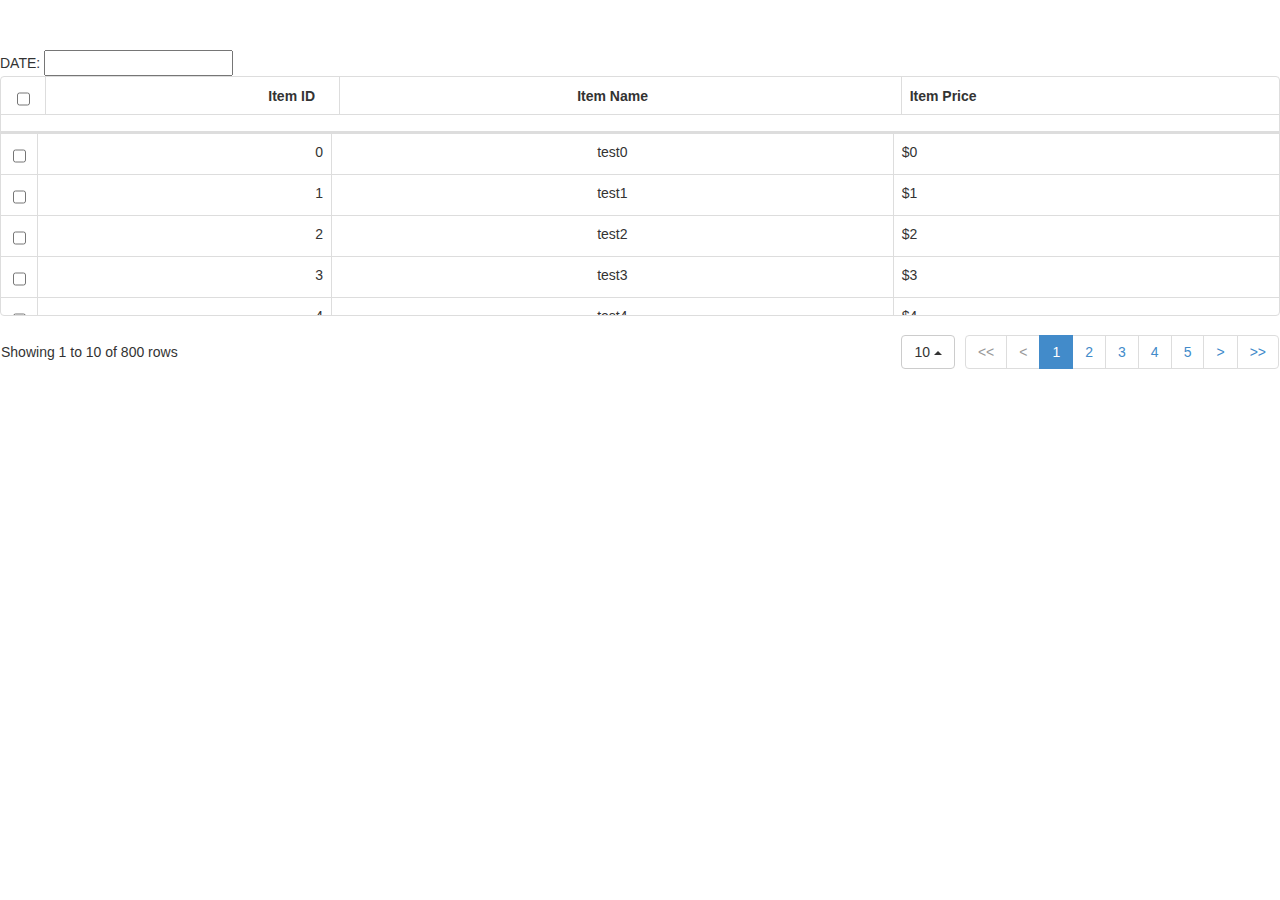
<file: jquery_QuanWeiZhiNan/test/datepicker.html>
<!DOCTYPE html>
<html>
<head>
    <meta http-equiv="Content-type" content="text/html;charset=utf-8">
    <link type="text/css" rel="stylesheet" href="../../jquery/style.css"/>
    <link type="text/css" rel="stylesheet" href="../../jquery/jquery-ui.css"/>
    <link type="text/css" rel="stylesheet" href="../../jquery/bootstrap-table.css"/>
    <link type="text/css" rel="stylesheet" href="../../jquery/bootstrap.css"/>
    <link type="text/css" rel="stylesheet" href="../../jquery/docs.css"/>
    <style type="text/css">
        <!--

        -->
    </style>
    <script languange="javascript" type="text/javascript" src="../../jquery/jquery-1.11.1.js"></script>
    <script languange="javascript" type="text/javascript" src="../../jquery/bootstrap-table.js"></script>
    <script languange="javascript" type="text/javascript" src="../../jquery/docs.js"></script>
    <script languange="javascript" type="text/javascript" src="../../jquery/examples.js"></script>
    <script languange="javascript" type="text/javascript" src="../../jquery/jquery-ui.js"></script>
    <script language="JavaScript" type="text/javascript">
        $(function(){
           $("#divpic").datepicker();
        });
        $().ready(function(){
            alert("IAM JQUERY");
        })
        /*window.onload = function(){
            alert("IAM JS");
        }*/
    </script>
    <title></title>
</head>
<body>
   DATE: <input type="text" id="divpic" />

   <table id="table-pagination" data-toggle="table" data-url="../../jquery/data2.json" data-height="240" data-pagination="true" data-search="true">
       <thead>
       <tr>
           <th data-field="state" data-align="left" data-checkbox="true"></th>
           <th data-field="id" data-align="right">Item ID</th>
           <th data-field="name" data-align="center">Item Name</th>
           <th data-field="price" data-align="">Item Price</th>
       </tr>
       </thead>
   </table>
</body>
</html>
</file>
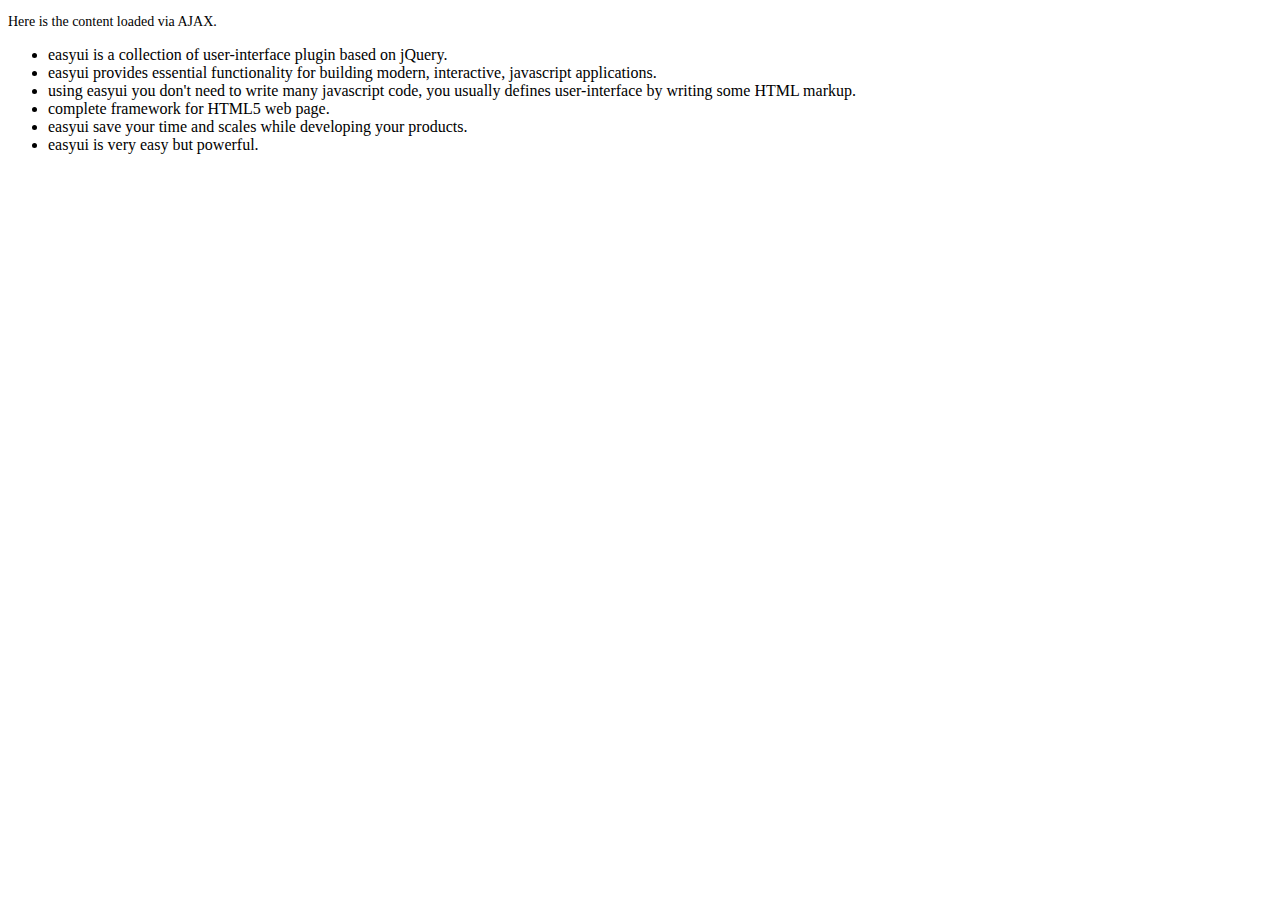
<file: easyui/demo/accordion/_content.html>
<!DOCTYPE html>
<html>
<head>
	<meta charset="UTF-8">
	<title>AJAX Content</title>
</head>
<body>
	<p style="font-size:14px">Here is the content loaded via AJAX.</p>
	<ul>
		<li>easyui is a collection of user-interface plugin based on jQuery.</li>
		<li>easyui provides essential functionality for building modern, interactive, javascript applications.</li>
		<li>using easyui you don't need to write many javascript code, you usually defines user-interface by writing some HTML markup.</li>
		<li>complete framework for HTML5 web page.</li>
		<li>easyui save your time and scales while developing your products.</li>
		<li>easyui is very easy but powerful.</li>
	</ul>
</body>
</html>
</file>
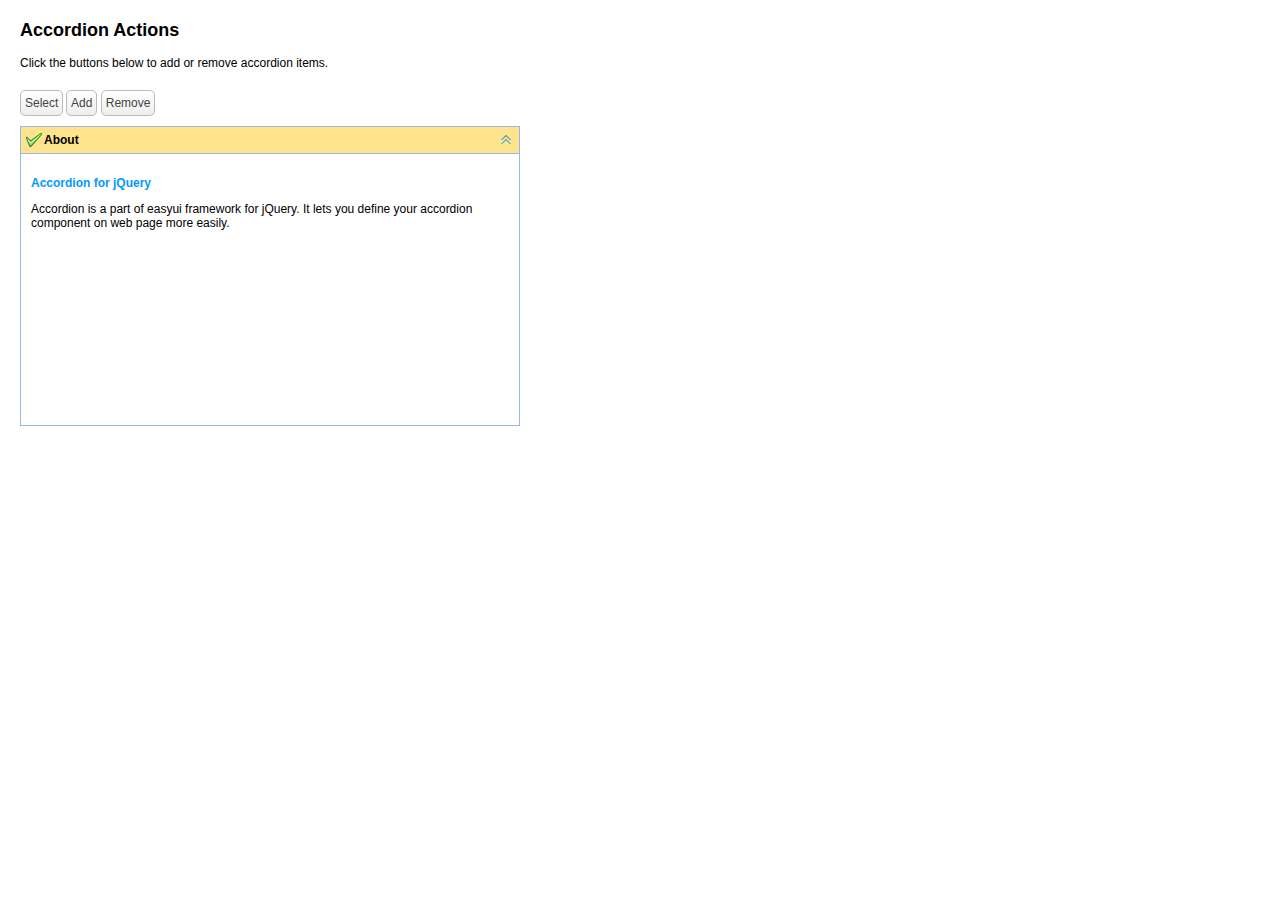
<file: easyui/demo/accordion/actions.html>
<!DOCTYPE html>
<html>
<head>
	<meta charset="UTF-8">
	<title>Accordion Actions - jQuery EasyUI Demo</title>
	<link rel="stylesheet" type="text/css" href="../../themes/default/easyui.css">
	<link rel="stylesheet" type="text/css" href="../../themes/icon.css">
	<link rel="stylesheet" type="text/css" href="../demo.css">
	<script type="text/javascript" src="../../jquery.min.js"></script>
	<script type="text/javascript" src="../../jquery.easyui.min.js"></script>
</head>
<body>
	<h2>Accordion Actions</h2>
	<p>Click the buttons below to add or remove accordion items.</p>
	<div style="margin:20px 0 10px 0;">
		<a href="javascript:void(0)" class="easyui-linkbutton" onclick="selectPanel()">Select</a>
		<a href="javascript:void(0)" class="easyui-linkbutton" onclick="addPanel()">Add</a>
		<a href="javascript:void(0)" class="easyui-linkbutton" onclick="removePanel()">Remove</a>
	</div>
	<div id="aa" class="easyui-accordion" style="width:500px;height:300px;">
		<div title="About" data-options="iconCls:'icon-ok'" style="overflow:auto;padding:10px;">
			<h3 style="color:#0099FF;">Accordion for jQuery</h3>
			<p>Accordion is a part of easyui framework for jQuery. It lets you define your accordion component on web page more easily.</p>
		</div>
	</div>
	<script type="text/javascript">
		function selectPanel(){
			$.messager.prompt('Prompt','Please enter the panel title:',function(s){
				if (s){
					$('#aa').accordion('select',s);
				}
			});
		}
		var idx = 1;
		function addPanel(){
			$('#aa').accordion('add',{
				title:'Title'+idx,
				content:'<div style="padding:10px">Content'+idx+'</div>'
			});
			idx++;
		}
		function removePanel(){
			var pp = $('#aa').accordion('getSelected');
			if (pp){
				var index = $('#aa').accordion('getPanelIndex',pp);
				$('#aa').accordion('remove',index);
			}
		}
	</script>
</body>
</html>
</file>
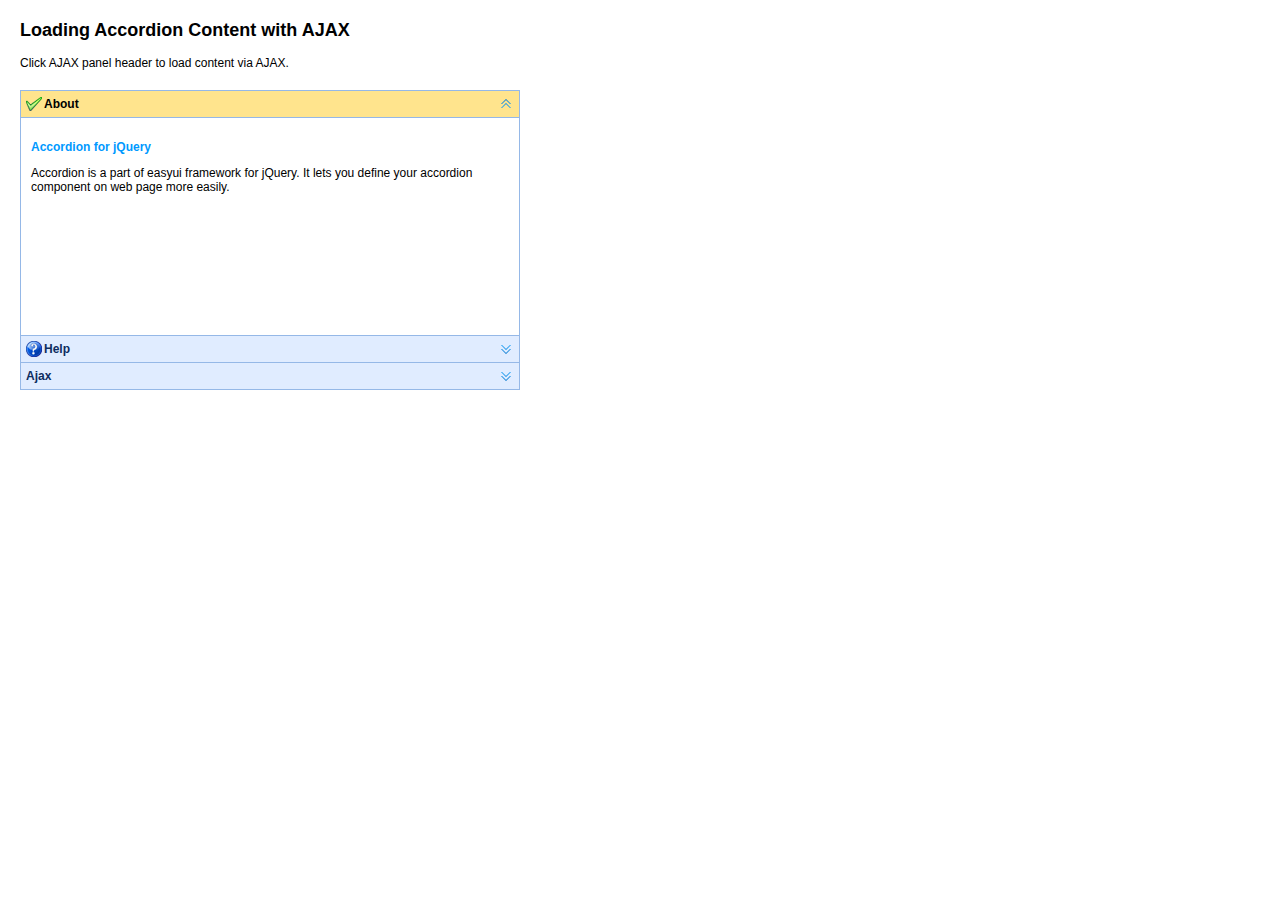
<file: easyui/demo/accordion/ajax.html>
<!DOCTYPE html>
<html>
<head>
	<meta charset="UTF-8">
	<title>Loading Accordion Content with AJAX - jQuery EasyUI Demo</title>
	<link rel="stylesheet" type="text/css" href="../../themes/default/easyui.css">
	<link rel="stylesheet" type="text/css" href="../../themes/icon.css">
	<link rel="stylesheet" type="text/css" href="../demo.css">
	<script type="text/javascript" src="../../jquery.min.js"></script>
	<script type="text/javascript" src="../../jquery.easyui.min.js"></script>
</head>
<body>
	<h2>Loading Accordion Content with AJAX</h2>
	<p>Click AJAX panel header to load content via AJAX.</p>
	<div style="margin:20px 0 10px 0;"></div>
	<div class="easyui-accordion" style="width:500px;height:300px;">
		<div title="About" data-options="iconCls:'icon-ok'" style="overflow:auto;padding:10px;">
			<h3 style="color:#0099FF;">Accordion for jQuery</h3>
			<p>Accordion is a part of easyui framework for jQuery. It lets you define your accordion component on web page more easily.</p>
		</div>
		<div title="Help" data-options="iconCls:'icon-help'" style="padding:10px;">
			<p>The accordion allows you to provide multiple panels and display one or more at a time. Each panel has built-in support for expanding and collapsing. Clicking on a panel header to expand or collapse that panel body. The panel content can be loaded via ajax by specifying a 'href' property. Users can define a panel to be selected. If it is not specified, then the first panel is taken by default.</p> 		
		</div>
		<div title="Ajax" data-options="href:'_content.html'" style="padding:10px">
		</div>
	</div>
</body>
</html>
</file>
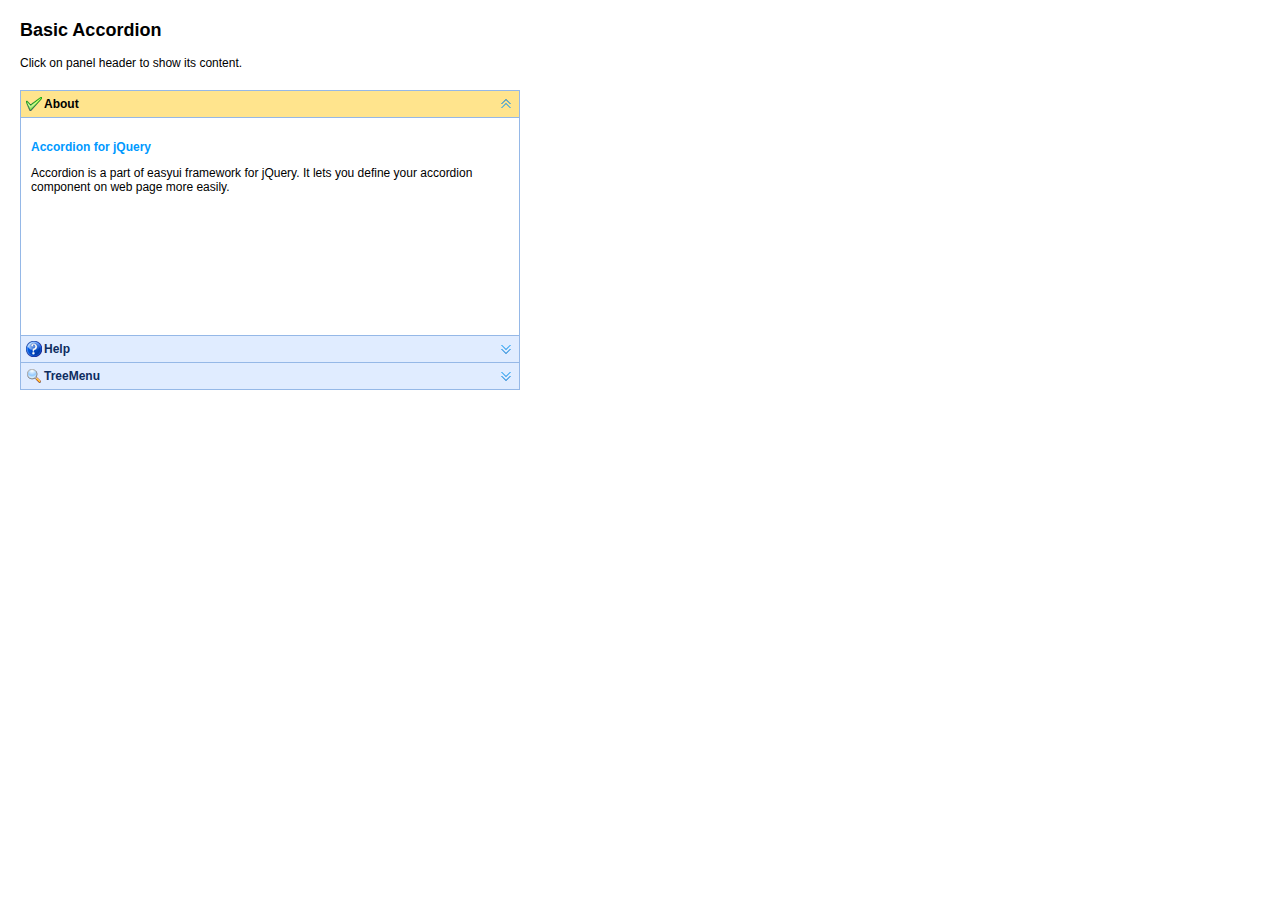
<file: easyui/demo/accordion/basic.html>
<!DOCTYPE html>
<html>
<head>
	<meta charset="UTF-8">
	<title>Basic Accordion - jQuery EasyUI Demo</title>
	<link rel="stylesheet" type="text/css" href="../../themes/default/easyui.css">
	<link rel="stylesheet" type="text/css" href="../../themes/icon.css">
	<link rel="stylesheet" type="text/css" href="../demo.css">
	<script type="text/javascript" src="../../jquery.min.js"></script>
	<script type="text/javascript" src="../../jquery.easyui.min.js"></script>
</head>
<body>
	<h2>Basic Accordion</h2>
	<p>Click on panel header to show its content.</p>
	<div style="margin:20px 0 10px 0;"></div>
	<div class="easyui-accordion" style="width:500px;height:300px;">
		<div title="About" data-options="iconCls:'icon-ok'" style="overflow:auto;padding:10px;">
			<h3 style="color:#0099FF;">Accordion for jQuery</h3>
			<p>Accordion is a part of easyui framework for jQuery. It lets you define your accordion component on web page more easily.</p>
		</div>
		<div title="Help" data-options="iconCls:'icon-help'" style="padding:10px;">
			<p>The accordion allows you to provide multiple panels and display one or more at a time. Each panel has built-in support for expanding and collapsing. Clicking on a panel header to expand or collapse that panel body. The panel content can be loaded via ajax by specifying a 'href' property. Users can define a panel to be selected. If it is not specified, then the first panel is taken by default.</p> 		
		</div>
		<div title="TreeMenu" data-options="iconCls:'icon-search'" style="padding:10px;">
			<ul class="easyui-tree">
				<li>
					<span>Foods</span>
					<ul>
						<li>
							<span>Fruits</span>
							<ul>
								<li>apple</li>
								<li>orange</li>
							</ul>
						</li>
						<li>
							<span>Vegetables</span>
							<ul>
								<li>tomato</li>
								<li>carrot</li>
								<li>cabbage</li>
								<li>potato</li>
								<li>lettuce</li>
							</ul>
						</li>
					</ul>
				</li>
			</ul>
		</div>
	</div>
</body>
</html>
</file>
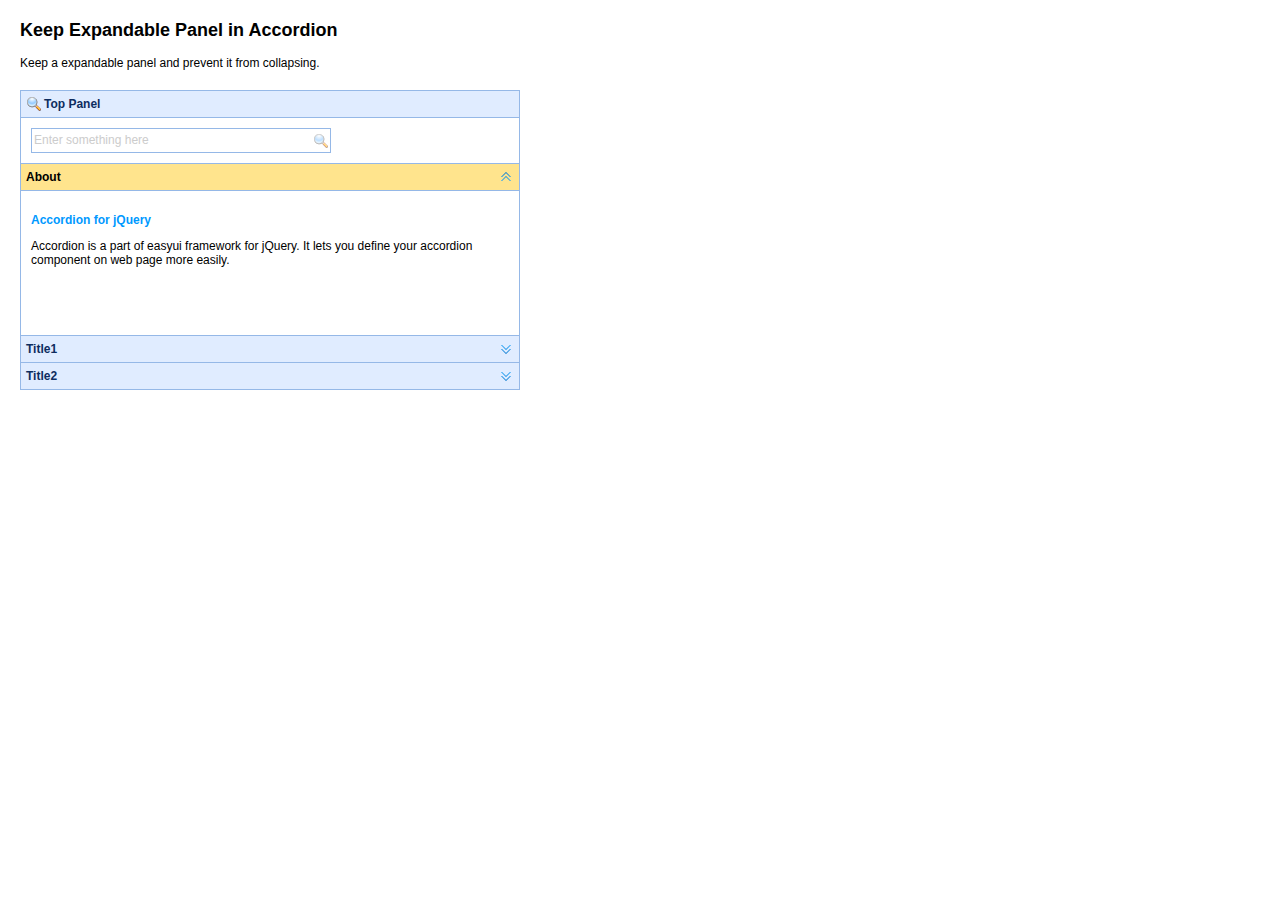
<file: easyui/demo/accordion/expandable.html>
<!DOCTYPE html>
<html>
<head>
	<meta charset="UTF-8">
	<title>Keep Expandable Panel in Accordion - jQuery EasyUI Demo</title>
	<link rel="stylesheet" type="text/css" href="../../themes/default/easyui.css">
	<link rel="stylesheet" type="text/css" href="../../themes/icon.css">
	<link rel="stylesheet" type="text/css" href="../demo.css">
	<script type="text/javascript" src="../../jquery.min.js"></script>
	<script type="text/javascript" src="../../jquery.easyui.min.js"></script>
</head>
<body>
	<h2>Keep Expandable Panel in Accordion</h2>
	<p>Keep a expandable panel and prevent it from collapsing.</p>
	<div style="margin:20px 0 10px 0;"></div>
	<div class="easyui-accordion" style="width:500px;height:300px;">
		<div title="Top Panel" data-options="iconCls:'icon-search',collapsed:false,collapsible:false" style="padding:10px;">
			<input class="easyui-searchbox" prompt="Enter something here" style="width:300px;height:25px;">
		</div>
		<div title="About" data-options="selected:true" style="padding:10px;">
			<h3 style="color:#0099FF;">Accordion for jQuery</h3>
			<p>Accordion is a part of easyui framework for jQuery. It lets you define your accordion component on web page more easily.</p>
		</div>
		<div title="Title1" style="padding:10px">
			<p>Content1</p>
		</div>
		<div title="Title2" style="padding:10px">
			<p>Content2</p>
		</div>
	</div>

</body>
</html>
</file>
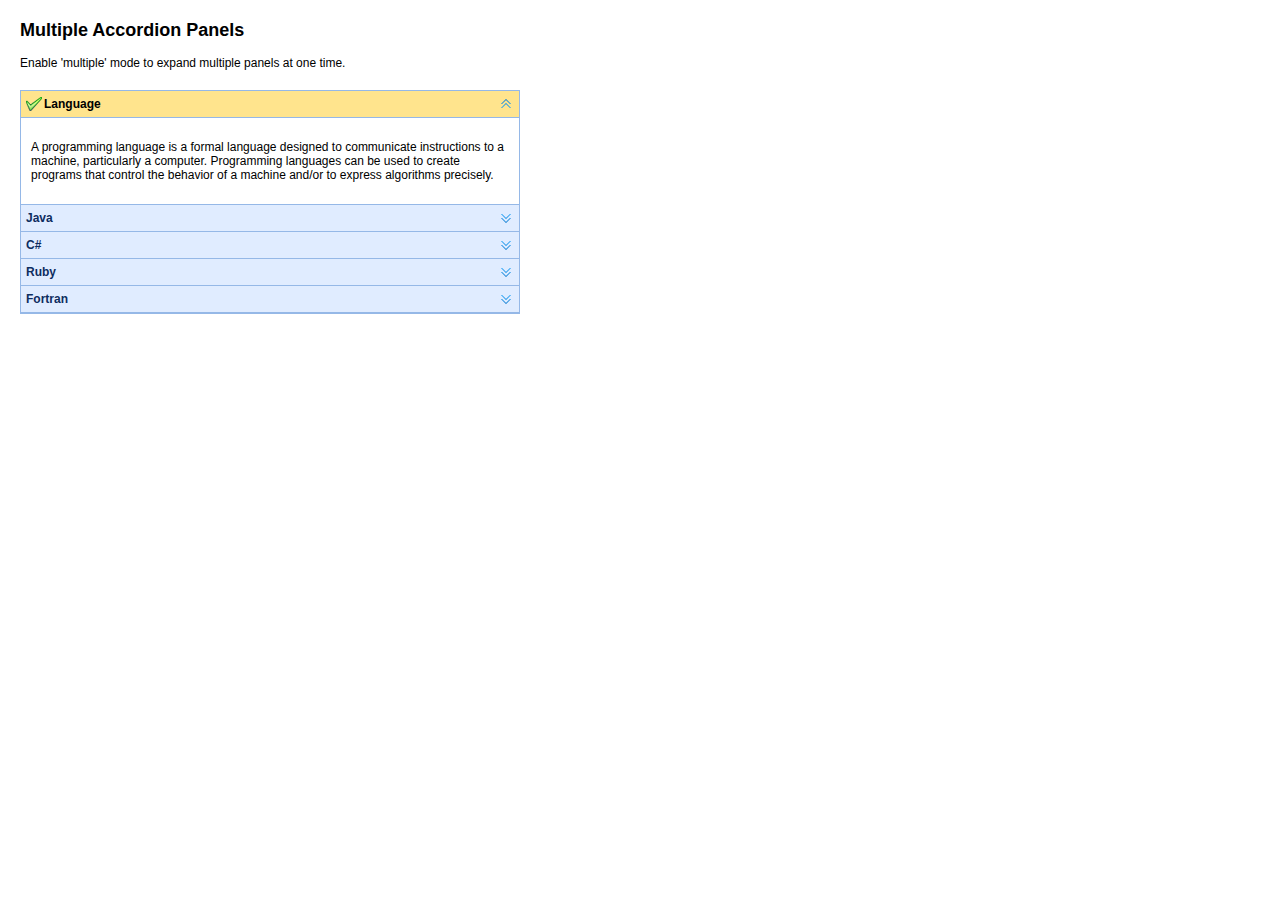
<file: easyui/demo/accordion/multiple.html>
<!DOCTYPE html>
<html>
<head>
	<meta charset="UTF-8">
	<title>Multiple Accordion Panels - jQuery EasyUI Demo</title>
	<link rel="stylesheet" type="text/css" href="../../themes/default/easyui.css">
	<link rel="stylesheet" type="text/css" href="../../themes/icon.css">
	<link rel="stylesheet" type="text/css" href="../demo.css">
	<script type="text/javascript" src="../../jquery.min.js"></script>
	<script type="text/javascript" src="../../jquery.easyui.min.js"></script>
</head>
<body>
	<h2>Multiple Accordion Panels</h2>
	<p>Enable 'multiple' mode to expand multiple panels at one time.</p>
	<div style="margin:20px 0 10px 0;"></div>
	<div class="easyui-accordion" data-options="multiple:true" style="width:500px;height1:300px;">
		<div title="Language" data-options="iconCls:'icon-ok'" style="overflow:auto;padding:10px;">
			<p>A programming language is a formal language designed to communicate instructions to a machine, particularly a computer. Programming languages can be used to create programs that control the behavior of a machine and/or to express algorithms precisely.</p>
		</div>
		<div title="Java" style="padding:10px;">
			<p>Java (Indonesian: Jawa) is an island of Indonesia. With a population of 135 million (excluding the 3.6 million on the island of Madura which is administered as part of the provinces of Java), Java is the world's most populous island, and one of the most densely populated places in the world.</p>
		</div>
		<div title="C#" style="padding:10px;">
			<p>C# is a multi-paradigm programming language encompassing strong typing, imperative, declarative, functional, generic, object-oriented (class-based), and component-oriented programming disciplines.</p>
		</div>
		<div title="Ruby" style="padding:10px;">
			<p>A dynamic, reflective, general-purpose object-oriented programming language.</p>
		</div>
		<div title="Fortran" style="padding:10px;">
			<p>Fortran (previously FORTRAN) is a general-purpose, imperative programming language that is especially suited to numeric computation and scientific computing.</p>
		</div>
	</div>
</body>
</html>
</file>
<file: jquery/style.css>
body{ font-size: 14px }
</file>
<file: easyui/themes/default/easyui.css>
.panel {
  overflow: hidden;
  text-align: left;
  margin: 0;
  border: 0;
  -moz-border-radius: 0 0 0 0;
  -webkit-border-radius: 0 0 0 0;
  border-radius: 0 0 0 0;
}
.panel-header,
.panel-body {
  border-width: 1px;
  border-style: solid;
}
.panel-header {
  padding: 5px;
  position: relative;
}
.panel-title {
  background: url('images/blank.gif') no-repeat;
}
.panel-header-noborder {
  border-width: 0 0 1px 0;
}
.panel-body {
  overflow: auto;
  border-top-width: 0;
  padding: 0;
}
.panel-body-noheader {
  border-top-width: 1px;
}
.panel-body-noborder {
  border-width: 0px;
}
.panel-with-icon {
  padding-left: 18px;
}
.panel-icon,
.panel-tool {
  position: absolute;
  top: 50%;
  margin-top: -8px;
  height: 16px;
  overflow: hidden;
}
.panel-icon {
  left: 5px;
  width: 16px;
}
.panel-tool {
  right: 5px;
  width: auto;
}
.panel-tool a {
  display: inline-block;
  width: 16px;
  height: 16px;
  opacity: 0.6;
  filter: alpha(opacity=60);
  margin: 0 0 0 2px;
  vertical-align: top;
}
.panel-tool a:hover {
  opacity: 1;
  filter: alpha(opacity=100);
  background-color: #eaf2ff;
  -moz-border-radius: 3px 3px 3px 3px;
  -webkit-border-radius: 3px 3px 3px 3px;
  border-radius: 3px 3px 3px 3px;
}
.panel-loading {
  padding: 11px 0px 10px 30px;
}
.panel-noscroll {
  overflow: hidden;
}
.panel-fit,
.panel-fit body {
  height: 100%;
  margin: 0;
  padding: 0;
  border: 0;
  overflow: hidden;
}
.panel-loading {
  background: url('images/loading.gif') no-repeat 10px 10px;
}
.panel-tool-close {
  background: url('images/panel_tools.png') no-repeat -16px 0px;
}
.panel-tool-min {
  background: url('images/panel_tools.png') no-repeat 0px 0px;
}
.panel-tool-max {
  background: url('images/panel_tools.png') no-repeat 0px -16px;
}
.panel-tool-restore {
  background: url('images/panel_tools.png') no-repeat -16px -16px;
}
.panel-tool-collapse {
  background: url('images/panel_tools.png') no-repeat -32px 0;
}
.panel-tool-expand {
  background: url('images/panel_tools.png') no-repeat -32px -16px;
}
.panel-header,
.panel-body {
  border-color: #95B8E7;
}
.panel-header {
  background-color: #E0ECFF;
  background: -webkit-linear-gradient(top,#EFF5FF 0,#E0ECFF 100%);
  background: -moz-linear-gradient(top,#EFF5FF 0,#E0ECFF 100%);
  background: -o-linear-gradient(top,#EFF5FF 0,#E0ECFF 100%);
  background: linear-gradient(to bottom,#EFF5FF 0,#E0ECFF 100%);
  background-repeat: repeat-x;
  filter: progid:DXImageTransform.Microsoft.gradient(startColorstr=#EFF5FF,endColorstr=#E0ECFF,GradientType=0);
}
.panel-body {
  background-color: #ffffff;
  color: #000000;
  font-size: 12px;
}
.panel-title {
  font-size: 12px;
  font-weight: bold;
  color: #0E2D5F;
  height: 16px;
  line-height: 16px;
}
.accordion {
  overflow: hidden;
  border-width: 1px;
  border-style: solid;
}
.accordion .accordion-header {
  border-width: 0 0 1px;
  cursor: pointer;
}
.accordion .accordion-body {
  border-width: 0 0 1px;
}
.accordion-noborder {
  border-width: 0;
}
.accordion-noborder .accordion-header {
  border-width: 0 0 1px;
}
.accordion-noborder .accordion-body {
  border-width: 0 0 1px;
}
.accordion-collapse {
  background: url('images/accordion_arrows.png') no-repeat 0 0;
}
.accordion-expand {
  background: url('images/accordion_arrows.png') no-repeat -16px 0;
}
.accordion {
  background: #ffffff;
  border-color: #95B8E7;
}
.accordion .accordion-header {
  background: #E0ECFF;
  filter: none;
}
.accordion .accordion-header-selected {
  background: #ffe48d;
}
.accordion .accordion-header-selected .panel-title {
  color: #000000;
}
.window {
  overflow: hidden;
  padding: 5px;
  border-width: 1px;
  border-style: solid;
}
.window .window-header {
  background: transparent;
  padding: 0px 0px 6px 0px;
}
.window .window-body {
  border-width: 1px;
  border-style: solid;
  border-top-width: 0px;
}
.window .window-body-noheader {
  border-top-width: 1px;
}
.window .window-header .panel-icon,
.window .window-header .panel-tool {
  top: 50%;
  margin-top: -11px;
}
.window .window-header .panel-icon {
  left: 1px;
}
.window .window-header .panel-tool {
  right: 1px;
}
.window .window-header .panel-with-icon {
  padding-left: 18px;
}
.window-proxy {
  position: absolute;
  overflow: hidden;
}
.window-proxy-mask {
  position: absolute;
  filter: alpha(opacity=5);
  opacity: 0.05;
}
.window-mask {
  position: absolute;
  left: 0;
  top: 0;
  width: 100%;
  height: 100%;
  filter: alpha(opacity=40);
  opacity: 0.40;
  font-size: 1px;
  *zoom: 1;
  overflow: hidden;
}
.window,
.window-shadow {
  position: absolute;
  -moz-border-radius: 5px 5px 5px 5px;
  -webkit-border-radius: 5px 5px 5px 5px;
  border-radius: 5px 5px 5px 5px;
}
.window-shadow {
  background: #ccc;
  -moz-box-shadow: 2px 2px 3px #cccccc;
  -webkit-box-shadow: 2px 2px 3px #cccccc;
  box-shadow: 2px 2px 3px #cccccc;
  filter: progid:DXImageTransform.Microsoft.Blur(pixelRadius=2,MakeShadow=false,ShadowOpacity=0.2);
}
.window,
.window .window-body {
  border-color: #95B8E7;
}
.window {
  background-color: #E0ECFF;
  background: -webkit-linear-gradient(top,#EFF5FF 0,#E0ECFF 20%);
  background: -moz-linear-gradient(top,#EFF5FF 0,#E0ECFF 20%);
  background: -o-linear-gradient(top,#EFF5FF 0,#E0ECFF 20%);
  background: linear-gradient(to bottom,#EFF5FF 0,#E0ECFF 20%);
  background-repeat: repeat-x;
  filter: progid:DXImageTransform.Microsoft.gradient(startColorstr=#EFF5FF,endColorstr=#E0ECFF,GradientType=0);
}
.window-proxy {
  border: 1px dashed #95B8E7;
}
.window-proxy-mask,
.window-mask {
  background: #ccc;
}
.dialog-content {
  overflow: auto;
}
.dialog-toolbar {
  padding: 2px 5px;
}
.dialog-tool-separator {
  float: left;
  height: 24px;
  border-left: 1px solid #ccc;
  border-right: 1px solid #fff;
  margin: 2px 1px;
}
.dialog-button {
  padding: 5px;
  text-align: right;
}
.dialog-button .l-btn {
  margin-left: 5px;
}
.dialog-toolbar,
.dialog-button {
  background: #F4F4F4;
}
.dialog-toolbar {
  border-bottom: 1px solid #dddddd;
}
.dialog-button {
  border-top: 1px solid #dddddd;
}
.textbox {
  border: 1px solid #95B8E7;
  vertical-align: middle;
}
.combo {
  display: inline-block;
  white-space: nowrap;
  margin: 0;
  padding: 0;
  border-width: 1px;
  border-style: solid;
  overflow: hidden;
  vertical-align: middle;
}
.combo .combo-text {
  font-size: 12px;
  border: 0px;
  line-height: 20px;
  height: 20px;
  margin: 0;
  padding: 0px 2px;
  *margin-top: -1px;
  *height: 18px;
  *line-height: 18px;
  _height: 18px;
  _line-height: 18px;
  vertical-align: baseline;
}
.combo-arrow {
  width: 18px;
  height: 20px;
  overflow: hidden;
  display: inline-block;
  vertical-align: top;
  cursor: pointer;
  opacity: 0.6;
  filter: alpha(opacity=60);
}
.combo-arrow-hover {
  opacity: 1.0;
  filter: alpha(opacity=100);
}
.combo-panel {
  overflow: auto;
}
.combo-arrow {
  background: url('images/combo_arrow.png') no-repeat center center;
}
.combo,
.combo-panel {
  background-color: #ffffff;
}
.combo {
  border-color: #95B8E7;
  background-color: #ffffff;
}
.combo-arrow {
  background-color: #E0ECFF;
}
.combo-arrow-hover {
  background-color: #eaf2ff;
}
.combobox-item,
.combobox-group {
  font-size: 12px;
  padding: 3px;
  padding-right: 0px;
}
.combobox-item-disabled {
  opacity: 0.5;
  filter: alpha(opacity=50);
}
.combobox-gitem {
  padding-left: 10px;
}
.combobox-group {
  font-weight: bold;
}
.combobox-item-hover {
  background-color: #eaf2ff;
  color: #000000;
}
.combobox-item-selected {
  background-color: #ffe48d;
  color: #000000;
}
.layout {
  position: relative;
  overflow: hidden;
  margin: 0;
  padding: 0;
  z-index: 0;
}
.layout-panel {
  position: absolute;
  overflow: hidden;
}
.layout-panel-east,
.layout-panel-west {
  z-index: 2;
}
.layout-panel-north,
.layout-panel-south {
  z-index: 3;
}
.layout-expand {
  position: absolute;
  padding: 0px;
  font-size: 1px;
  cursor: pointer;
  z-index: 1;
}
.layout-expand .panel-header,
.layout-expand .panel-body {
  background: transparent;
  filter: none;
  overflow: hidden;
}
.layout-expand .panel-header {
  border-bottom-width: 0px;
}
.layout-split-proxy-h,
.layout-split-proxy-v {
  position: absolute;
  font-size: 1px;
  display: none;
  z-index: 5;
}
.layout-split-proxy-h {
  width: 5px;
  cursor: e-resize;
}
.layout-split-proxy-v {
  height: 5px;
  cursor: n-resize;
}
.layout-mask {
  position: absolute;
  background: #fafafa;
  filter: alpha(opacity=10);
  opacity: 0.10;
  z-index: 4;
}
.layout-button-up {
  background: url('images/layout_arrows.png') no-repeat -16px -16px;
}
.layout-button-down {
  background: url('images/layout_arrows.png') no-repeat -16px 0;
}
.layout-button-left {
  background: url('images/layout_arrows.png') no-repeat 0 0;
}
.layout-button-right {
  background: url('images/layout_arrows.png') no-repeat 0 -16px;
}
.layout-split-proxy-h,
.layout-split-proxy-v {
  background-color: #aac5e7;
}
.layout-split-north {
  border-bottom: 5px solid #E6EEF8;
}
.layout-split-south {
  border-top: 5px solid #E6EEF8;
}
.layout-split-east {
  border-left: 5px solid #E6EEF8;
}
.layout-split-west {
  border-right: 5px solid #E6EEF8;
}
.layout-expand {
  background-color: #E0ECFF;
}
.layout-expand-over {
  background-color: #E0ECFF;
}
.tabs-container {
  overflow: hidden;
}
.tabs-header {
  border-width: 1px;
  border-style: solid;
  border-bottom-width: 0;
  position: relative;
  padding: 0;
  padding-top: 2px;
  overflow: hidden;
}
.tabs-header-plain {
  border: 0;
  background: transparent;
}
.tabs-scroller-left,
.tabs-scroller-right {
  position: absolute;
  top: auto;
  bottom: 0;
  width: 18px;
  font-size: 1px;
  display: none;
  cursor: pointer;
  border-width: 1px;
  border-style: solid;
}
.tabs-scroller-left {
  left: 0;
}
.tabs-scroller-right {
  right: 0;
}
.tabs-tool {
  position: absolute;
  bottom: 0;
  padding: 1px;
  overflow: hidden;
  border-width: 1px;
  border-style: solid;
}
.tabs-header-plain .tabs-tool {
  padding: 0 1px;
}
.tabs-wrap {
  position: relative;
  left: 0;
  overflow: hidden;
  width: 100%;
  margin: 0;
  padding: 0;
}
.tabs-scrolling {
  margin-left: 18px;
  margin-right: 18px;
}
.tabs-disabled {
  opacity: 0.3;
  filter: alpha(opacity=30);
}
.tabs {
  list-style-type: none;
  height: 26px;
  margin: 0px;
  padding: 0px;
  padding-left: 4px;
  width: 5000px;
  border-style: solid;
  border-width: 0 0 1px 0;
}
.tabs li {
  float: left;
  display: inline-block;
  margin: 0 4px -1px 0;
  padding: 0;
  position: relative;
  border: 0;
}
.tabs li a.tabs-inner {
  display: inline-block;
  text-decoration: none;
  margin: 0;
  padding: 0 10px;
  height: 25px;
  line-height: 25px;
  text-align: center;
  white-space: nowrap;
  border-width: 1px;
  border-style: solid;
  -moz-border-radius: 5px 5px 0 0;
  -webkit-border-radius: 5px 5px 0 0;
  border-radius: 5px 5px 0 0;
}
.tabs li.tabs-selected a.tabs-inner {
  font-weight: bold;
  outline: none;
}
.tabs li.tabs-selected a:hover.tabs-inner {
  cursor: default;
  pointer: default;
}
.tabs li a.tabs-close,
.tabs-p-tool {
  position: absolute;
  font-size: 1px;
  display: block;
  height: 12px;
  padding: 0;
  top: 50%;
  margin-top: -6px;
  overflow: hidden;
}
.tabs li a.tabs-close {
  width: 12px;
  right: 5px;
  opacity: 0.6;
  filter: alpha(opacity=60);
}
.tabs-p-tool {
  right: 16px;
}
.tabs-p-tool a {
  display: inline-block;
  font-size: 1px;
  width: 12px;
  height: 12px;
  margin: 0;
  opacity: 0.6;
  filter: alpha(opacity=60);
}
.tabs li a:hover.tabs-close,
.tabs-p-tool a:hover {
  opacity: 1;
  filter: alpha(opacity=100);
  cursor: hand;
  cursor: pointer;
}
.tabs-with-icon {
  padding-left: 18px;
}
.tabs-icon {
  position: absolute;
  width: 16px;
  height: 16px;
  left: 10px;
  top: 50%;
  margin-top: -8px;
}
.tabs-title {
  font-size: 12px;
}
.tabs-closable {
  padding-right: 8px;
}
.tabs-panels {
  margin: 0px;
  padding: 0px;
  border-width: 1px;
  border-style: solid;
  border-top-width: 0;
  overflow: hidden;
}
.tabs-header-bottom {
  border-width: 0 1px 1px 1px;
  padding: 0 0 2px 0;
}
.tabs-header-bottom .tabs {
  border-width: 1px 0 0 0;
}
.tabs-header-bottom .tabs li {
  margin: -1px 4px 0 0;
}
.tabs-header-bottom .tabs li a.tabs-inner {
  -moz-border-radius: 0 0 5px 5px;
  -webkit-border-radius: 0 0 5px 5px;
  border-radius: 0 0 5px 5px;
}
.tabs-header-bottom .tabs-tool {
  top: 0;
}
.tabs-header-bottom .tabs-scroller-left,
.tabs-header-bottom .tabs-scroller-right {
  top: 0;
  bottom: auto;
}
.tabs-panels-top {
  border-width: 1px 1px 0 1px;
}
.tabs-header-left {
  float: left;
  border-width: 1px 0 1px 1px;
  padding: 0;
}
.tabs-header-right {
  float: right;
  border-width: 1px 1px 1px 0;
  padding: 0;
}
.tabs-header-left .tabs-wrap,
.tabs-header-right .tabs-wrap {
  height: 100%;
}
.tabs-header-left .tabs {
  height: 100%;
  padding: 4px 0 0 4px;
  border-width: 0 1px 0 0;
}
.tabs-header-right .tabs {
  height: 100%;
  padding: 4px 4px 0 0;
  border-width: 0 0 0 1px;
}
.tabs-header-left .tabs li,
.tabs-header-right .tabs li {
  display: block;
  width: 100%;
  position: relative;
}
.tabs-header-left .tabs li {
  left: auto;
  right: 0;
  margin: 0 -1px 4px 0;
  float: right;
}
.tabs-header-right .tabs li {
  left: 0;
  right: auto;
  margin: 0 0 4px -1px;
  float: left;
}
.tabs-header-left .tabs li a.tabs-inner {
  display: block;
  text-align: left;
  -moz-border-radius: 5px 0 0 5px;
  -webkit-border-radius: 5px 0 0 5px;
  border-radius: 5px 0 0 5px;
}
.tabs-header-right .tabs li a.tabs-inner {
  display: block;
  text-align: left;
  -moz-border-radius: 0 5px 5px 0;
  -webkit-border-radius: 0 5px 5px 0;
  border-radius: 0 5px 5px 0;
}
.tabs-panels-right {
  float: right;
  border-width: 1px 1px 1px 0;
}
.tabs-panels-left {
  float: left;
  border-width: 1px 0 1px 1px;
}
.tabs-header-noborder,
.tabs-panels-noborder {
  border: 0px;
}
.tabs-header-plain {
  border: 0px;
  background: transparent;
}
.tabs-scroller-left {
  background: #E0ECFF url('images/tabs_icons.png') no-repeat 1px center;
}
.tabs-scroller-right {
  background: #E0ECFF url('images/tabs_icons.png') no-repeat -15px center;
}
.tabs li a.tabs-close {
  background: url('images/tabs_icons.png') no-repeat -34px center;
}
.tabs li a.tabs-inner:hover {
  background: #eaf2ff;
  color: #000000;
  filter: none;
}
.tabs li.tabs-selected a.tabs-inner {
  background-color: #ffffff;
  color: #0E2D5F;
  background: -webkit-linear-gradient(top,#EFF5FF 0,#ffffff 100%);
  background: -moz-linear-gradient(top,#EFF5FF 0,#ffffff 100%);
  background: -o-linear-gradient(top,#EFF5FF 0,#ffffff 100%);
  background: linear-gradient(to bottom,#EFF5FF 0,#ffffff 100%);
  background-repeat: repeat-x;
  filter: progid:DXImageTransform.Microsoft.gradient(startColorstr=#EFF5FF,endColorstr=#ffffff,GradientType=0);
}
.tabs-header-bottom .tabs li.tabs-selected a.tabs-inner {
  background: -webkit-linear-gradient(top,#ffffff 0,#EFF5FF 100%);
  background: -moz-linear-gradient(top,#ffffff 0,#EFF5FF 100%);
  background: -o-linear-gradient(top,#ffffff 0,#EFF5FF 100%);
  background: linear-gradient(to bottom,#ffffff 0,#EFF5FF 100%);
  background-repeat: repeat-x;
  filter: progid:DXImageTransform.Microsoft.gradient(startColorstr=#ffffff,endColorstr=#EFF5FF,GradientType=0);
}
.tabs-header-left .tabs li.tabs-selected a.tabs-inner {
  background: -webkit-linear-gradient(left,#EFF5FF 0,#ffffff 100%);
  background: -moz-linear-gradient(left,#EFF5FF 0,#ffffff 100%);
  background: -o-linear-gradient(left,#EFF5FF 0,#ffffff 100%);
  background: linear-gradient(to right,#EFF5FF 0,#ffffff 100%);
  background-repeat: repeat-y;
  filter: progid:DXImageTransform.Microsoft.gradient(startColorstr=#EFF5FF,endColorstr=#ffffff,GradientType=1);
}
.tabs-header-right .tabs li.tabs-selected a.tabs-inner {
  background: -webkit-linear-gradient(left,#ffffff 0,#EFF5FF 100%);
  background: -moz-linear-gradient(left,#ffffff 0,#EFF5FF 100%);
  background: -o-linear-gradient(left,#ffffff 0,#EFF5FF 100%);
  background: linear-gradient(to right,#ffffff 0,#EFF5FF 100%);
  background-repeat: repeat-y;
  filter: progid:DXImageTransform.Microsoft.gradient(startColorstr=#ffffff,endColorstr=#EFF5FF,GradientType=1);
}
.tabs li a.tabs-inner {
  color: #0E2D5F;
  background-color: #E0ECFF;
  background: -webkit-linear-gradient(top,#EFF5FF 0,#E0ECFF 100%);
  background: -moz-linear-gradient(top,#EFF5FF 0,#E0ECFF 100%);
  background: -o-linear-gradient(top,#EFF5FF 0,#E0ECFF 100%);
  background: linear-gradient(to bottom,#EFF5FF 0,#E0ECFF 100%);
  background-repeat: repeat-x;
  filter: progid:DXImageTransform.Microsoft.gradient(startColorstr=#EFF5FF,endColorstr=#E0ECFF,GradientType=0);
}
.tabs-header,
.tabs-tool {
  background-color: #E0ECFF;
}
.tabs-header-plain {
  background: transparent;
}
.tabs-header,
.tabs-scroller-left,
.tabs-scroller-right,
.tabs-tool,
.tabs,
.tabs-panels,
.tabs li a.tabs-inner,
.tabs li.tabs-selected a.tabs-inner,
.tabs-header-bottom .tabs li.tabs-selected a.tabs-inner,
.tabs-header-left .tabs li.tabs-selected a.tabs-inner,
.tabs-header-right .tabs li.tabs-selected a.tabs-inner {
  border-color: #95B8E7;
}
.tabs-p-tool a:hover,
.tabs li a:hover.tabs-close,
.tabs-scroller-over {
  background-color: #eaf2ff;
}
.tabs li.tabs-selected a.tabs-inner {
  border-bottom: 1px solid #ffffff;
}
.tabs-header-bottom .tabs li.tabs-selected a.tabs-inner {
  border-top: 1px solid #ffffff;
}
.tabs-header-left .tabs li.tabs-selected a.tabs-inner {
  border-right: 1px solid #ffffff;
}
.tabs-header-right .tabs li.tabs-selected a.tabs-inner {
  border-left: 1px solid #ffffff;
}
.l-btn {
  text-decoration: none;
  display: inline-block;
  margin: 0;
  padding: 0;
  cursor: pointer;
  outline: none;
  text-align: center;
  vertical-align: middle;
}
.l-btn-plain {
  border: 0;
  padding: 1px;
}
.l-btn-disabled {
  color: #ccc;
  opacity: 0.5;
  filter: alpha(opacity=50);
  cursor: default;
}
.l-btn-left {
  display: inline-block;
  position: relative;
  overflow: hidden;
  margin: 0;
  padding: 0;
  vertical-align: top;
}
.l-btn-text {
  display: inline-block;
  vertical-align: top;
  width: auto;
  line-height: 24px;
  font-size: 12px;
  padding: 0;
  margin: 0 4px;
}
.l-btn-icon {
  display: inline-block;
  width: 16px;
  height: 16px;
  line-height: 16px;
  position: absolute;
  top: 50%;
  margin-top: -8px;
  font-size: 1px;
}
.l-btn span span .l-btn-empty {
  display: inline-block;
  margin: 0;
  width: 16px;
  height: 24px;
  font-size: 1px;
  vertical-align: top;
}
.l-btn span .l-btn-icon-left {
  padding: 0 0 0 20px;
  background-position: left center;
}
.l-btn span .l-btn-icon-right {
  padding: 0 20px 0 0;
  background-position: right center;
}
.l-btn-icon-left .l-btn-text {
  margin: 0 4px 0 24px;
}
.l-btn-icon-left .l-btn-icon {
  left: 4px;
}
.l-btn-icon-right .l-btn-text {
  margin: 0 24px 0 4px;
}
.l-btn-icon-right .l-btn-icon {
  right: 4px;
}
.l-btn-icon-top .l-btn-text {
  margin: 20px 4px 0 4px;
}
.l-btn-icon-top .l-btn-icon {
  top: 4px;
  left: 50%;
  margin: 0 0 0 -8px;
}
.l-btn-icon-bottom .l-btn-text {
  margin: 0 4px 20px 4px;
}
.l-btn-icon-bottom .l-btn-icon {
  top: auto;
  bottom: 4px;
  left: 50%;
  margin: 0 0 0 -8px;
}
.l-btn-left .l-btn-empty {
  margin: 0 4px;
  width: 16px;
}
.l-btn-plain:hover {
  padding: 0;
}
.l-btn-focus {
  outline: #0000FF dotted thin;
}
.l-btn-large .l-btn-text {
  line-height: 40px;
}
.l-btn-large .l-btn-icon {
  width: 32px;
  height: 32px;
  line-height: 32px;
  margin-top: -16px;
}
.l-btn-large .l-btn-icon-left .l-btn-text {
  margin-left: 40px;
}
.l-btn-large .l-btn-icon-right .l-btn-text {
  margin-right: 40px;
}
.l-btn-large .l-btn-icon-top .l-btn-text {
  margin-top: 36px;
  line-height: 24px;
  min-width: 32px;
}
.l-btn-large .l-btn-icon-top .l-btn-icon {
  margin: 0 0 0 -16px;
}
.l-btn-large .l-btn-icon-bottom .l-btn-text {
  margin-bottom: 36px;
  line-height: 24px;
  min-width: 32px;
}
.l-btn-large .l-btn-icon-bottom .l-btn-icon {
  margin: 0 0 0 -16px;
}
.l-btn-large .l-btn-left .l-btn-empty {
  margin: 0 4px;
  width: 32px;
}
.l-btn {
  color: #444;
  background: #fafafa;
  background-repeat: repeat-x;
  border: 1px solid #bbb;
  background: -webkit-linear-gradient(top,#ffffff 0,#eeeeee 100%);
  background: -moz-linear-gradient(top,#ffffff 0,#eeeeee 100%);
  background: -o-linear-gradient(top,#ffffff 0,#eeeeee 100%);
  background: linear-gradient(to bottom,#ffffff 0,#eeeeee 100%);
  background-repeat: repeat-x;
  filter: progid:DXImageTransform.Microsoft.gradient(startColorstr=#ffffff,endColorstr=#eeeeee,GradientType=0);
  -moz-border-radius: 5px 5px 5px 5px;
  -webkit-border-radius: 5px 5px 5px 5px;
  border-radius: 5px 5px 5px 5px;
}
.l-btn:hover {
  background: #eaf2ff;
  color: #000000;
  border: 1px solid #b7d2ff;
  filter: none;
}
.l-btn-plain {
  background: transparent;
  border: 0;
  filter: none;
}
.l-btn-plain:hover {
  background: #eaf2ff;
  color: #000000;
  border: 1px solid #b7d2ff;
  -moz-border-radius: 5px 5px 5px 5px;
  -webkit-border-radius: 5px 5px 5px 5px;
  border-radius: 5px 5px 5px 5px;
}
.l-btn-disabled,
.l-btn-disabled:hover {
  background: #fafafa;
  color: #444;
  background: -webkit-linear-gradient(top,#ffffff 0,#eeeeee 100%);
  background: -moz-linear-gradient(top,#ffffff 0,#eeeeee 100%);
  background: -o-linear-gradient(top,#ffffff 0,#eeeeee 100%);
  background: linear-gradient(to bottom,#ffffff 0,#eeeeee 100%);
  background-repeat: repeat-x;
  filter: progid:DXImageTransform.Microsoft.gradient(startColorstr=#ffffff,endColorstr=#eeeeee,GradientType=0);
  filter: alpha(opacity=50) progid:DXImageTransform.Microsoft.gradient(startColorstr=#ffffff,endColorstr=#eeeeee,GradientType=0);
}
.l-btn-plain-disabled,
.l-btn-plain-disabled:hover {
  background: transparent;
  filter: alpha(opacity=50);
}
.l-btn-selected,
.l-btn-selected:hover {
  background: #ddd;
  filter: none;
}
.l-btn-plain-selected,
.l-btn-plain-selected:hover {
  background: #ddd;
}
.datagrid .panel-body {
  overflow: hidden;
  position: relative;
}
.datagrid-view {
  position: relative;
  overflow: hidden;
}
.datagrid-view1,
.datagrid-view2 {
  position: absolute;
  overflow: hidden;
  top: 0;
}
.datagrid-view1 {
  left: 0;
}
.datagrid-view2 {
  right: 0;
}
.datagrid-mask {
  position: absolute;
  left: 0;
  top: 0;
  width: 100%;
  height: 100%;
  opacity: 0.3;
  filter: alpha(opacity=30);
  display: none;
}
.datagrid-mask-msg {
  position: absolute;
  top: 50%;
  margin-top: -20px;
  padding: 10px 5px 10px 30px;
  width: auto;
  height: 16px;
  border-width: 2px;
  border-style: solid;
  display: none;
}
.datagrid-sort-icon {
  padding: 0;
}
.datagrid-toolbar {
  height: auto;
  padding: 1px 2px;
  border-width: 0 0 1px 0;
  border-style: solid;
}
.datagrid-btn-separator {
  float: left;
  height: 24px;
  border-left: 1px solid #ccc;
  border-right: 1px solid #fff;
  margin: 2px 1px;
}
.datagrid .datagrid-pager {
  display: block;
  margin: 0;
  border-width: 1px 0 0 0;
  border-style: solid;
}
.datagrid .datagrid-pager-top {
  border-width: 0 0 1px 0;
}
.datagrid-header {
  overflow: hidden;
  cursor: default;
  border-width: 0 0 1px 0;
  border-style: solid;
}
.datagrid-header-inner {
  float: left;
  width: 10000px;
}
.datagrid-header-row,
.datagrid-row {
  height: 25px;
}
.datagrid-header td,
.datagrid-body td,
.datagrid-footer td {
  border-width: 0 1px 1px 0;
  border-style: dotted;
  margin: 0;
  padding: 0;
}
.datagrid-cell,
.datagrid-cell-group,
.datagrid-header-rownumber,
.datagrid-cell-rownumber {
  margin: 0;
  padding: 0 4px;
  white-space: nowrap;
  word-wrap: normal;
  overflow: hidden;
  height: 18px;
  line-height: 18px;
  font-size: 12px;
}
.datagrid-header .datagrid-cell {
  height: auto;
}
.datagrid-header .datagrid-cell span {
  font-size: 12px;
}
.datagrid-cell-group {
  text-align: center;
}
.datagrid-header-rownumber,
.datagrid-cell-rownumber {
  width: 25px;
  text-align: center;
  margin: 0;
  padding: 0;
}
.datagrid-body {
  margin: 0;
  padding: 0;
  overflow: auto;
  zoom: 1;
}
.datagrid-view1 .datagrid-body-inner {
  padding-bottom: 20px;
}
.datagrid-view1 .datagrid-body {
  overflow: hidden;
}
.datagrid-footer {
  overflow: hidden;
}
.datagrid-footer-inner {
  border-width: 1px 0 0 0;
  border-style: solid;
  width: 10000px;
  float: left;
}
.datagrid-row-editing .datagrid-cell {
  height: auto;
}
.datagrid-header-check,
.datagrid-cell-check {
  padding: 0;
  width: 27px;
  height: 18px;
  font-size: 1px;
  text-align: center;
  overflow: hidden;
}
.datagrid-header-check input,
.datagrid-cell-check input {
  margin: 0;
  padding: 0;
  width: 15px;
  height: 18px;
}
.datagrid-resize-proxy {
  position: absolute;
  width: 1px;
  height: 10000px;
  top: 0;
  cursor: e-resize;
  display: none;
}
.datagrid-body .datagrid-editable {
  margin: 0;
  padding: 0;
}
.datagrid-body .datagrid-editable table {
  width: 100%;
  height: 100%;
}
.datagrid-body .datagrid-editable td {
  border: 0;
  margin: 0;
  padding: 0;
}
.datagrid-body .datagrid-editable .datagrid-editable-input {
  margin: 0;
  padding: 2px;
  border-width: 1px;
  border-style: solid;
}
.datagrid-sort-desc .datagrid-sort-icon {
  padding: 0 13px 0 0;
  background: url('images/datagrid_icons.png') no-repeat -16px center;
}
.datagrid-sort-asc .datagrid-sort-icon {
  padding: 0 13px 0 0;
  background: url('images/datagrid_icons.png') no-repeat 0px center;
}
.datagrid-row-collapse {
  background: url('images/datagrid_icons.png') no-repeat -48px center;
}
.datagrid-row-expand {
  background: url('images/datagrid_icons.png') no-repeat -32px center;
}
.datagrid-mask-msg {
  background: #ffffff url('images/loading.gif') no-repeat scroll 5px center;
}
.datagrid-header,
.datagrid-td-rownumber {
  background-color: #efefef;
  background: -webkit-linear-gradient(top,#F9F9F9 0,#efefef 100%);
  background: -moz-linear-gradient(top,#F9F9F9 0,#efefef 100%);
  background: -o-linear-gradient(top,#F9F9F9 0,#efefef 100%);
  background: linear-gradient(to bottom,#F9F9F9 0,#efefef 100%);
  background-repeat: repeat-x;
  filter: progid:DXImageTransform.Microsoft.gradient(startColorstr=#F9F9F9,endColorstr=#efefef,GradientType=0);
}
.datagrid-cell-rownumber {
  color: #000000;
}
.datagrid-resize-proxy {
  background: #aac5e7;
}
.datagrid-mask {
  background: #ccc;
}
.datagrid-mask-msg {
  border-color: #95B8E7;
}
.datagrid-toolbar,
.datagrid-pager {
  background: #F4F4F4;
}
.datagrid-header,
.datagrid-toolbar,
.datagrid-pager,
.datagrid-footer-inner {
  border-color: #dddddd;
}
.datagrid-header td,
.datagrid-body td,
.datagrid-footer td {
  border-color: #ccc;
}
.datagrid-htable,
.datagrid-btable,
.datagrid-ftable {
  color: #000000;
  border-collapse: separate;
}
.datagrid-row-alt {
  background: #fafafa;
}
.datagrid-row-over,
.datagrid-header td.datagrid-header-over {
  background: #eaf2ff;
  color: #000000;
  cursor: default;
}
.datagrid-row-selected {
  background: #ffe48d;
  color: #000000;
}
.datagrid-body .datagrid-editable .datagrid-editable-input {
  border-color: #95B8E7;
}
.propertygrid .datagrid-view1 .datagrid-body td {
  padding-bottom: 1px;
  border-width: 0 1px 0 0;
}
.propertygrid .datagrid-group {
  height: 21px;
  overflow: hidden;
  border-width: 0 0 1px 0;
  border-style: solid;
}
.propertygrid .datagrid-group span {
  font-weight: bold;
}
.propertygrid .datagrid-view1 .datagrid-body td {
  border-color: #dddddd;
}
.propertygrid .datagrid-view1 .datagrid-group {
  border-color: #E0ECFF;
}
.propertygrid .datagrid-view2 .datagrid-group {
  border-color: #dddddd;
}
.propertygrid .datagrid-group,
.propertygrid .datagrid-view1 .datagrid-body,
.propertygrid .datagrid-view1 .datagrid-row-over,
.propertygrid .datagrid-view1 .datagrid-row-selected {
  background: #E0ECFF;
}
.pagination {
  zoom: 1;
}
.pagination table {
  float: left;
  height: 30px;
}
.pagination td {
  border: 0;
}
.pagination-btn-separator {
  float: left;
  height: 24px;
  border-left: 1px solid #ccc;
  border-right: 1px solid #fff;
  margin: 3px 1px;
}
.pagination .pagination-num {
  border-width: 1px;
  border-style: solid;
  margin: 0 2px;
  padding: 2px;
  width: 2em;
  height: auto;
}
.pagination-page-list {
  margin: 0px 6px;
  padding: 1px 2px;
  width: auto;
  height: auto;
  border-width: 1px;
  border-style: solid;
}
.pagination-info {
  float: right;
  margin: 0 6px 0 0;
  padding: 0;
  height: 30px;
  line-height: 30px;
  font-size: 12px;
}
.pagination span {
  font-size: 12px;
}
.pagination-link .l-btn-text {
  width: 24px;
  text-align: center;
  margin: 0;
}
.pagination-first {
  background: url('images/pagination_icons.png') no-repeat 0 center;
}
.pagination-prev {
  background: url('images/pagination_icons.png') no-repeat -16px center;
}
.pagination-next {
  background: url('images/pagination_icons.png') no-repeat -32px center;
}
.pagination-last {
  background: url('images/pagination_icons.png') no-repeat -48px center;
}
.pagination-load {
  background: url('images/pagination_icons.png') no-repeat -64px center;
}
.pagination-loading {
  background: url('images/loading.gif') no-repeat center center;
}
.pagination-page-list,
.pagination .pagination-num {
  border-color: #95B8E7;
}
.calendar {
  border-width: 1px;
  border-style: solid;
  padding: 1px;
  overflow: hidden;
}
.calendar table {
  table-layout: fixed;
  border-collapse: separate;
  font-size: 12px;
  width: 100%;
  height: 100%;
}
.calendar table td,
.calendar table th {
  font-size: 12px;
}
.calendar-noborder {
  border: 0;
}
.calendar-header {
  position: relative;
  height: 22px;
}
.calendar-title {
  text-align: center;
  height: 22px;
}
.calendar-title span {
  position: relative;
  display: inline-block;
  top: 2px;
  padding: 0 3px;
  height: 18px;
  line-height: 18px;
  font-size: 12px;
  cursor: pointer;
  -moz-border-radius: 5px 5px 5px 5px;
  -webkit-border-radius: 5px 5px 5px 5px;
  border-radius: 5px 5px 5px 5px;
}
.calendar-prevmonth,
.calendar-nextmonth,
.calendar-prevyear,
.calendar-nextyear {
  position: absolute;
  top: 50%;
  margin-top: -7px;
  width: 14px;
  height: 14px;
  cursor: pointer;
  font-size: 1px;
  -moz-border-radius: 5px 5px 5px 5px;
  -webkit-border-radius: 5px 5px 5px 5px;
  border-radius: 5px 5px 5px 5px;
}
.calendar-prevmonth {
  left: 20px;
  background: url('images/calendar_arrows.png') no-repeat -18px -2px;
}
.calendar-nextmonth {
  right: 20px;
  background: url('images/calendar_arrows.png') no-repeat -34px -2px;
}
.calendar-prevyear {
  left: 3px;
  background: url('images/calendar_arrows.png') no-repeat -1px -2px;
}
.calendar-nextyear {
  right: 3px;
  background: url('images/calendar_arrows.png') no-repeat -49px -2px;
}
.calendar-body {
  position: relative;
}
.calendar-body th,
.calendar-body td {
  text-align: center;
}
.calendar-day {
  border: 0;
  padding: 1px;
  cursor: pointer;
  -moz-border-radius: 5px 5px 5px 5px;
  -webkit-border-radius: 5px 5px 5px 5px;
  border-radius: 5px 5px 5px 5px;
}
.calendar-other-month {
  opacity: 0.3;
  filter: alpha(opacity=30);
}
.calendar-disabled {
  opacity: 0.6;
  filter: alpha(opacity=60);
  cursor: default;
}
.calendar-menu {
  position: absolute;
  top: 0;
  left: 0;
  width: 180px;
  height: 150px;
  padding: 5px;
  font-size: 12px;
  display: none;
  overflow: hidden;
}
.calendar-menu-year-inner {
  text-align: center;
  padding-bottom: 5px;
}
.calendar-menu-year {
  width: 40px;
  text-align: center;
  border-width: 1px;
  border-style: solid;
  margin: 0;
  padding: 2px;
  font-weight: bold;
  font-size: 12px;
}
.calendar-menu-prev,
.calendar-menu-next {
  display: inline-block;
  width: 21px;
  height: 21px;
  vertical-align: top;
  cursor: pointer;
  -moz-border-radius: 5px 5px 5px 5px;
  -webkit-border-radius: 5px 5px 5px 5px;
  border-radius: 5px 5px 5px 5px;
}
.calendar-menu-prev {
  margin-right: 10px;
  background: url('images/calendar_arrows.png') no-repeat 2px 2px;
}
.calendar-menu-next {
  margin-left: 10px;
  background: url('images/calendar_arrows.png') no-repeat -45px 2px;
}
.calendar-menu-month {
  text-align: center;
  cursor: pointer;
  font-weight: bold;
  -moz-border-radius: 5px 5px 5px 5px;
  -webkit-border-radius: 5px 5px 5px 5px;
  border-radius: 5px 5px 5px 5px;
}
.calendar-body th,
.calendar-menu-month {
  color: #4d4d4d;
}
.calendar-day {
  color: #000000;
}
.calendar-sunday {
  color: #CC2222;
}
.calendar-saturday {
  color: #00ee00;
}
.calendar-today {
  color: #0000ff;
}
.calendar-menu-year {
  border-color: #95B8E7;
}
.calendar {
  border-color: #95B8E7;
}
.calendar-header {
  background: #E0ECFF;
}
.calendar-body,
.calendar-menu {
  background: #ffffff;
}
.calendar-body th {
  background: #F4F4F4;
  padding: 2px 0;
}
.calendar-hover,
.calendar-nav-hover,
.calendar-menu-hover {
  background-color: #eaf2ff;
  color: #000000;
}
.calendar-hover {
  border: 1px solid #b7d2ff;
  padding: 0;
}
.calendar-selected {
  background-color: #ffe48d;
  color: #000000;
  border: 1px solid #ffab3f;
  padding: 0;
}
.datebox-calendar-inner {
  height: 180px;
}
.datebox-button {
  height: 18px;
  padding: 2px 5px;
  text-align: center;
}
.datebox-button a {
  font-size: 12px;
  font-weight: bold;
  text-decoration: none;
  opacity: 0.6;
  filter: alpha(opacity=60);
}
.datebox-button a:hover {
  opacity: 1.0;
  filter: alpha(opacity=100);
}
.datebox-current,
.datebox-close {
  float: left;
}
.datebox-close {
  float: right;
}
.datebox .combo-arrow {
  background-image: url('images/datebox_arrow.png');
  background-position: center center;
}
.datebox-button {
  background-color: #F4F4F4;
}
.datebox-button a {
  color: #444;
}
.numberbox {
  border: 1px solid #95B8E7;
  margin: 0;
  padding: 0 2px;
  vertical-align: middle;
}
.spinner {
  display: inline-block;
  white-space: nowrap;
  margin: 0;
  padding: 0;
  border-width: 1px;
  border-style: solid;
  overflow: hidden;
  vertical-align: middle;
}
.spinner .spinner-text {
  font-size: 12px;
  border: 0px;
  line-height: 20px;
  height: 20px;
  margin: 0;
  padding: 0 2px;
  *margin-top: -1px;
  *height: 18px;
  *line-height: 18px;
  _height: 18px;
  _line-height: 18px;
  vertical-align: baseline;
}
.spinner-arrow {
  display: inline-block;
  overflow: hidden;
  vertical-align: top;
  margin: 0;
  padding: 0;
}
.spinner-arrow-up,
.spinner-arrow-down {
  opacity: 0.6;
  filter: alpha(opacity=60);
  display: block;
  font-size: 1px;
  width: 18px;
  height: 10px;
}
.spinner-arrow-hover {
  opacity: 1.0;
  filter: alpha(opacity=100);
}
.spinner-arrow-up {
  background: url('images/spinner_arrows.png') no-repeat 1px center;
}
.spinner-arrow-down {
  background: url('images/spinner_arrows.png') no-repeat -15px center;
}
.spinner {
  border-color: #95B8E7;
}
.spinner-arrow {
  background-color: #E0ECFF;
}
.spinner-arrow-hover {
  background-color: #eaf2ff;
}
.progressbar {
  border-width: 1px;
  border-style: solid;
  -moz-border-radius: 5px 5px 5px 5px;
  -webkit-border-radius: 5px 5px 5px 5px;
  border-radius: 5px 5px 5px 5px;
  overflow: hidden;
  position: relative;
}
.progressbar-text {
  text-align: center;
  position: absolute;
}
.progressbar-value {
  position: relative;
  overflow: hidden;
  width: 0;
  -moz-border-radius: 5px 0 0 5px;
  -webkit-border-radius: 5px 0 0 5px;
  border-radius: 5px 0 0 5px;
}
.progressbar {
  border-color: #95B8E7;
}
.progressbar-text {
  color: #000000;
  font-size: 12px;
}
.progressbar-value .progressbar-text {
  background-color: #ffe48d;
  color: #000000;
}
.searchbox {
  display: inline-block;
  white-space: nowrap;
  margin: 0;
  padding: 0;
  border-width: 1px;
  border-style: solid;
  overflow: hidden;
  vertical-align: middle;
}
.searchbox .searchbox-text {
  font-size: 12px;
  border: 0;
  margin: 0;
  padding: 0 2px;
  *margin-top: -1px;
  vertical-align: top;
}
.searchbox .searchbox-prompt {
  font-size: 12px;
  color: #ccc;
}
.searchbox-button {
  width: 18px;
  height: 20px;
  overflow: hidden;
  display: inline-block;
  vertical-align: top;
  cursor: pointer;
  opacity: 0.6;
  filter: alpha(opacity=60);
}
.searchbox-button-hover {
  opacity: 1.0;
  filter: alpha(opacity=100);
}
.searchbox .l-btn-plain {
  border: 0;
  padding: 0;
  vertical-align: top;
  opacity: 0.6;
  filter: alpha(opacity=60);
  -moz-border-radius: 0 0 0 0;
  -webkit-border-radius: 0 0 0 0;
  border-radius: 0 0 0 0;
}
.searchbox .l-btn-plain:hover {
  border: 0;
  padding: 0;
  opacity: 1.0;
  filter: alpha(opacity=100);
  -moz-border-radius: 0 0 0 0;
  -webkit-border-radius: 0 0 0 0;
  border-radius: 0 0 0 0;
}
.searchbox a.m-btn-plain-active {
  -moz-border-radius: 0 0 0 0;
  -webkit-border-radius: 0 0 0 0;
  border-radius: 0 0 0 0;
}
.searchbox-button {
  background: url('images/searchbox_button.png') no-repeat center center;
}
.searchbox {
  border-color: #95B8E7;
  background-color: #fff;
}
.searchbox .l-btn-plain {
  background: #E0ECFF;
}
.searchbox .l-btn-plain-disabled,
.searchbox .l-btn-plain-disabled:hover {
  opacity: 0.5;
  filter: alpha(opacity=50);
}
.slider-disabled {
  opacity: 0.5;
  filter: alpha(opacity=50);
}
.slider-h {
  height: 22px;
}
.slider-v {
  width: 22px;
}
.slider-inner {
  position: relative;
  height: 6px;
  top: 7px;
  border-width: 1px;
  border-style: solid;
  border-radius: 5px;
}
.slider-handle {
  position: absolute;
  display: block;
  outline: none;
  width: 20px;
  height: 20px;
  top: -7px;
  margin-left: -10px;
}
.slider-tip {
  position: absolute;
  display: inline-block;
  line-height: 12px;
  font-size: 12px;
  white-space: nowrap;
  top: -22px;
}
.slider-rule {
  position: relative;
  top: 15px;
}
.slider-rule span {
  position: absolute;
  display: inline-block;
  font-size: 0;
  height: 5px;
  border-width: 0 0 0 1px;
  border-style: solid;
}
.slider-rulelabel {
  position: relative;
  top: 20px;
}
.slider-rulelabel span {
  position: absolute;
  display: inline-block;
  font-size: 12px;
}
.slider-v .slider-inner {
  width: 6px;
  left: 7px;
  top: 0;
  float: left;
}
.slider-v .slider-handle {
  left: 3px;
  margin-top: -10px;
}
.slider-v .slider-tip {
  left: -10px;
  margin-top: -6px;
}
.slider-v .slider-rule {
  float: left;
  top: 0;
  left: 16px;
}
.slider-v .slider-rule span {
  width: 5px;
  height: 'auto';
  border-left: 0;
  border-width: 1px 0 0 0;
  border-style: solid;
}
.slider-v .slider-rulelabel {
  float: left;
  top: 0;
  left: 23px;
}
.slider-handle {
  background: url('images/slider_handle.png') no-repeat;
}
.slider-inner {
  border-color: #95B8E7;
  background: #E0ECFF;
}
.slider-rule span {
  border-color: #95B8E7;
}
.slider-rulelabel span {
  color: #000000;
}
.menu {
  position: absolute;
  margin: 0;
  padding: 2px;
  border-width: 1px;
  border-style: solid;
  overflow: hidden;
}
.menu-item {
  position: relative;
  margin: 0;
  padding: 0;
  overflow: hidden;
  white-space: nowrap;
  cursor: pointer;
  border-width: 1px;
  border-style: solid;
}
.menu-text {
  height: 20px;
  line-height: 20px;
  float: left;
  padding-left: 28px;
}
.menu-icon {
  position: absolute;
  width: 16px;
  height: 16px;
  left: 2px;
  top: 50%;
  margin-top: -8px;
}
.menu-rightarrow {
  position: absolute;
  width: 16px;
  height: 16px;
  right: 0;
  top: 50%;
  margin-top: -8px;
}
.menu-line {
  position: absolute;
  left: 26px;
  top: 0;
  height: 2000px;
  font-size: 1px;
}
.menu-sep {
  margin: 3px 0px 3px 25px;
  font-size: 1px;
}
.menu-active {
  -moz-border-radius: 5px 5px 5px 5px;
  -webkit-border-radius: 5px 5px 5px 5px;
  border-radius: 5px 5px 5px 5px;
}
.menu-item-disabled {
  opacity: 0.5;
  filter: alpha(opacity=50);
  cursor: default;
}
.menu-text,
.menu-text span {
  font-size: 12px;
}
.menu-shadow {
  position: absolute;
  -moz-border-radius: 5px 5px 5px 5px;
  -webkit-border-radius: 5px 5px 5px 5px;
  border-radius: 5px 5px 5px 5px;
  background: #ccc;
  -moz-box-shadow: 2px 2px 3px #cccccc;
  -webkit-box-shadow: 2px 2px 3px #cccccc;
  box-shadow: 2px 2px 3px #cccccc;
  filter: progid:DXImageTransform.Microsoft.Blur(pixelRadius=2,MakeShadow=false,ShadowOpacity=0.2);
}
.menu-rightarrow {
  background: url('images/menu_arrows.png') no-repeat -32px center;
}
.menu-line {
  border-left: 1px solid #ccc;
  border-right: 1px solid #fff;
}
.menu-sep {
  border-top: 1px solid #ccc;
  border-bottom: 1px solid #fff;
}
.menu {
  background-color: #fafafa;
  border-color: #ddd;
  color: #444;
}
.menu-content {
  background: #ffffff;
}
.menu-item {
  border-color: transparent;
  _border-color: #fafafa;
}
.menu-active {
  border-color: #b7d2ff;
  color: #000000;
  background: #eaf2ff;
}
.menu-active-disabled {
  border-color: transparent;
  background: transparent;
  color: #444;
}
.m-btn-downarrow,
.s-btn-downarrow {
  display: inline-block;
  position: absolute;
  width: 16px;
  height: 16px;
  font-size: 1px;
  right: 0;
  top: 50%;
  margin-top: -8px;
}
.m-btn-active,
.s-btn-active {
  background: #eaf2ff;
  color: #000000;
  border: 1px solid #b7d2ff;
  filter: none;
}
.m-btn-plain-active,
.s-btn-plain-active {
  background: transparent;
  padding: 0;
  border-width: 1px;
  border-style: solid;
  -moz-border-radius: 5px 5px 5px 5px;
  -webkit-border-radius: 5px 5px 5px 5px;
  border-radius: 5px 5px 5px 5px;
}
.m-btn .l-btn-left .l-btn-text {
  margin-right: 20px;
}
.m-btn .l-btn-icon-right .l-btn-text {
  margin-right: 40px;
}
.m-btn .l-btn-icon-right .l-btn-icon {
  right: 20px;
}
.m-btn .l-btn-icon-top .l-btn-text {
  margin-right: 4px;
  margin-bottom: 14px;
}
.m-btn .l-btn-icon-bottom .l-btn-text {
  margin-right: 4px;
  margin-bottom: 34px;
}
.m-btn .l-btn-icon-bottom .l-btn-icon {
  top: auto;
  bottom: 20px;
}
.m-btn .l-btn-icon-top .m-btn-downarrow,
.m-btn .l-btn-icon-bottom .m-btn-downarrow {
  top: auto;
  bottom: 0px;
  left: 50%;
  margin-left: -8px;
}
.m-btn-line {
  display: inline-block;
  position: absolute;
  font-size: 1px;
  display: none;
}
.m-btn .l-btn-left .m-btn-line {
  right: 0;
  width: 16px;
  height: 500px;
  border-style: solid;
  border-color: #aac5e7;
  border-width: 0 0 0 1px;
}
.m-btn .l-btn-icon-top .m-btn-line,
.m-btn .l-btn-icon-bottom .m-btn-line {
  left: 0;
  bottom: 0;
  width: 500px;
  height: 16px;
  border-width: 1px 0 0 0;
}
.m-btn-large .l-btn-icon-right .l-btn-text {
  margin-right: 56px;
}
.m-btn-large .l-btn-icon-bottom .l-btn-text {
  margin-bottom: 50px;
}
.m-btn-downarrow,
.s-btn-downarrow {
  background: url('images/menu_arrows.png') no-repeat 0 center;
}
.m-btn-plain-active,
.s-btn-plain-active {
  border-color: #b7d2ff;
  background-color: #eaf2ff;
  color: #000000;
}
.s-btn:hover .m-btn-line,
.s-btn-active .m-btn-line,
.s-btn-plain-active .m-btn-line {
  display: inline-block;
}
.l-btn:hover .s-btn-downarrow,
.s-btn-active .s-btn-downarrow,
.s-btn-plain-active .s-btn-downarrow {
  border-style: solid;
  border-color: #aac5e7;
  border-width: 0 0 0 1px;
}
.messager-body {
  padding: 10px;
  overflow: hidden;
}
.messager-button {
  text-align: center;
  padding-top: 10px;
}
.messager-button .l-btn {
  width: 70px;
}
.messager-icon {
  float: left;
  width: 32px;
  height: 32px;
  margin: 0 10px 10px 0;
}
.messager-error {
  background: url('images/messager_icons.png') no-repeat scroll -64px 0;
}
.messager-info {
  background: url('images/messager_icons.png') no-repeat scroll 0 0;
}
.messager-question {
  background: url('images/messager_icons.png') no-repeat scroll -32px 0;
}
.messager-warning {
  background: url('images/messager_icons.png') no-repeat scroll -96px 0;
}
.messager-progress {
  padding: 10px;
}
.messager-p-msg {
  margin-bottom: 5px;
}
.messager-body .messager-input {
  width: 100%;
  padding: 1px 0;
  border: 1px solid #95B8E7;
}
.tree {
  margin: 0;
  padding: 0;
  list-style-type: none;
}
.tree li {
  white-space: nowrap;
}
.tree li ul {
  list-style-type: none;
  margin: 0;
  padding: 0;
}
.tree-node {
  height: 18px;
  white-space: nowrap;
  cursor: pointer;
}
.tree-hit {
  cursor: pointer;
}
.tree-expanded,
.tree-collapsed,
.tree-folder,
.tree-file,
.tree-checkbox,
.tree-indent {
  display: inline-block;
  width: 16px;
  height: 18px;
  vertical-align: top;
  overflow: hidden;
}
.tree-expanded {
  background: url('images/tree_icons.png') no-repeat -18px 0px;
}
.tree-expanded-hover {
  background: url('images/tree_icons.png') no-repeat -50px 0px;
}
.tree-collapsed {
  background: url('images/tree_icons.png') no-repeat 0px 0px;
}
.tree-collapsed-hover {
  background: url('images/tree_icons.png') no-repeat -32px 0px;
}
.tree-lines .tree-expanded,
.tree-lines .tree-root-first .tree-expanded {
  background: url('images/tree_icons.png') no-repeat -144px 0;
}
.tree-lines .tree-collapsed,
.tree-lines .tree-root-first .tree-collapsed {
  background: url('images/tree_icons.png') no-repeat -128px 0;
}
.tree-lines .tree-node-last .tree-expanded,
.tree-lines .tree-root-one .tree-expanded {
  background: url('images/tree_icons.png') no-repeat -80px 0;
}
.tree-lines .tree-node-last .tree-collapsed,
.tree-lines .tree-root-one .tree-collapsed {
  background: url('images/tree_icons.png') no-repeat -64px 0;
}
.tree-line {
  background: url('images/tree_icons.png') no-repeat -176px 0;
}
.tree-join {
  background: url('images/tree_icons.png') no-repeat -192px 0;
}
.tree-joinbottom {
  background: url('images/tree_icons.png') no-repeat -160px 0;
}
.tree-folder {
  background: url('images/tree_icons.png') no-repeat -208px 0;
}
.tree-folder-open {
  background: url('images/tree_icons.png') no-repeat -224px 0;
}
.tree-file {
  background: url('images/tree_icons.png') no-repeat -240px 0;
}
.tree-loading {
  background: url('images/loading.gif') no-repeat center center;
}
.tree-checkbox0 {
  background: url('images/tree_icons.png') no-repeat -208px -18px;
}
.tree-checkbox1 {
  background: url('images/tree_icons.png') no-repeat -224px -18px;
}
.tree-checkbox2 {
  background: url('images/tree_icons.png') no-repeat -240px -18px;
}
.tree-title {
  font-size: 12px;
  display: inline-block;
  text-decoration: none;
  vertical-align: top;
  white-space: nowrap;
  padding: 0 2px;
  height: 18px;
  line-height: 18px;
}
.tree-node-proxy {
  font-size: 12px;
  line-height: 20px;
  padding: 0 2px 0 20px;
  border-width: 1px;
  border-style: solid;
  z-index: 9900000;
}
.tree-dnd-icon {
  display: inline-block;
  position: absolute;
  width: 16px;
  height: 18px;
  left: 2px;
  top: 50%;
  margin-top: -9px;
}
.tree-dnd-yes {
  background: url('images/tree_icons.png') no-repeat -256px 0;
}
.tree-dnd-no {
  background: url('images/tree_icons.png') no-repeat -256px -18px;
}
.tree-node-top {
  border-top: 1px dotted red;
}
.tree-node-bottom {
  border-bottom: 1px dotted red;
}
.tree-node-append .tree-title {
  border: 1px dotted red;
}
.tree-editor {
  border: 1px solid #ccc;
  font-size: 12px;
  height: 14px !important;
  height: 18px;
  line-height: 14px;
  padding: 1px 2px;
  width: 80px;
  position: absolute;
  top: 0;
}
.tree-node-proxy {
  background-color: #ffffff;
  color: #000000;
  border-color: #95B8E7;
}
.tree-node-hover {
  background: #eaf2ff;
  color: #000000;
}
.tree-node-selected {
  background: #ffe48d;
  color: #000000;
}
.validatebox-invalid {
  background-image: url('images/validatebox_warning.png');
  background-repeat: no-repeat;
  background-position: right center;
  border-color: #ffa8a8;
  background-color: #fff3f3;
  color: #000;
}
.tooltip {
  position: absolute;
  display: none;
  z-index: 9900000;
  outline: none;
  opacity: 1;
  filter: alpha(opacity=100);
  padding: 5px;
  border-width: 1px;
  border-style: solid;
  border-radius: 5px;
  -moz-border-radius: 5px 5px 5px 5px;
  -webkit-border-radius: 5px 5px 5px 5px;
  border-radius: 5px 5px 5px 5px;
}
.tooltip-content {
  font-size: 12px;
}
.tooltip-arrow-outer,
.tooltip-arrow {
  position: absolute;
  width: 0;
  height: 0;
  line-height: 0;
  font-size: 0;
  border-style: solid;
  border-width: 6px;
  border-color: transparent;
  _border-color: tomato;
  _filter: chroma(color=tomato);
}
.tooltip-right .tooltip-arrow-outer {
  left: 0;
  top: 50%;
  margin: -6px 0 0 -13px;
}
.tooltip-right .tooltip-arrow {
  left: 0;
  top: 50%;
  margin: -6px 0 0 -12px;
}
.tooltip-left .tooltip-arrow-outer {
  right: 0;
  top: 50%;
  margin: -6px -13px 0 0;
}
.tooltip-left .tooltip-arrow {
  right: 0;
  top: 50%;
  margin: -6px -12px 0 0;
}
.tooltip-top .tooltip-arrow-outer {
  bottom: 0;
  left: 50%;
  margin: 0 0 -13px -6px;
}
.tooltip-top .tooltip-arrow {
  bottom: 0;
  left: 50%;
  margin: 0 0 -12px -6px;
}
.tooltip-bottom .tooltip-arrow-outer {
  top: 0;
  left: 50%;
  margin: -13px 0 0 -6px;
}
.tooltip-bottom .tooltip-arrow {
  top: 0;
  left: 50%;
  margin: -12px 0 0 -6px;
}
.tooltip {
  background-color: #ffffff;
  border-color: #95B8E7;
  color: #000000;
}
.tooltip-right .tooltip-arrow-outer {
  border-right-color: #95B8E7;
}
.tooltip-right .tooltip-arrow {
  border-right-color: #ffffff;
}
.tooltip-left .tooltip-arrow-outer {
  border-left-color: #95B8E7;
}
.tooltip-left .tooltip-arrow {
  border-left-color: #ffffff;
}
.tooltip-top .tooltip-arrow-outer {
  border-top-color: #95B8E7;
}
.tooltip-top .tooltip-arrow {
  border-top-color: #ffffff;
}
.tooltip-bottom .tooltip-arrow-outer {
  border-bottom-color: #95B8E7;
}
.tooltip-bottom .tooltip-arrow {
  border-bottom-color: #ffffff;
}
</file>
<file: easyui/themes/icon.css>
.icon-blank{
	background:url('icons/blank.gif') no-repeat center center;
}
.icon-add{
	background:url('icons/edit_add.png') no-repeat center center;
}
.icon-edit{
	background:url('icons/pencil.png') no-repeat center center;
}
.icon-remove{
	background:url('icons/edit_remove.png') no-repeat center center;
}
.icon-save{
	background:url('icons/filesave.png') no-repeat center center;
}
.icon-cut{
	background:url('icons/cut.png') no-repeat center center;
}
.icon-ok{
	background:url('icons/ok.png') no-repeat center center;
}
.icon-no{
	background:url('icons/no.png') no-repeat center center;
}
.icon-cancel{
	background:url('icons/cancel.png') no-repeat center center;
}
.icon-reload{
	background:url('icons/reload.png') no-repeat center center;
}
.icon-search{
	background:url('icons/search.png') no-repeat center center;
}
.icon-print{
	background:url('icons/print.png') no-repeat center center;
}
.icon-help{
	background:url('icons/help.png') no-repeat center center;
}
.icon-undo{
	background:url('icons/undo.png') no-repeat center center;
}
.icon-redo{
	background:url('icons/redo.png') no-repeat center center;
}
.icon-back{
	background:url('icons/back.png') no-repeat center center;
}
.icon-sum{
	background:url('icons/sum.png') no-repeat center center;
}
.icon-tip{
	background:url('icons/tip.png') no-repeat center center;
}
.icon-filter{
	background:url('icons/filter.png') no-repeat center center;
}


.icon-mini-add{
	background:url('icons/mini_add.png') no-repeat center center;
}
.icon-mini-edit{
	background:url('icons/mini_edit.png') no-repeat center center;
}
.icon-mini-refresh{
	background:url('icons/mini_refresh.png') no-repeat center center;
}

.icon-large-picture{
	background:url('icons/large_picture.png') no-repeat center center;
}
.icon-large-clipart{
	background:url('icons/large_clipart.png') no-repeat center center;
}
.icon-large-shapes{
	background:url('icons/large_shapes.png') no-repeat center center;
}
.icon-large-smartart{
	background:url('icons/large_smartart.png') no-repeat center center;
}
.icon-large-chart{
	background:url('icons/large_chart.png') no-repeat center center;
}
</file>
<file: easyui/demo/demo.css>
*{
	font-size:12px;
}
body {
    font-family:verdana,helvetica,arial,sans-serif;
    padding:20px;
    font-size:12px;
    margin:0;
}
h2 {
    font-size:18px;
    font-weight:bold;
    margin:0;
    margin-bottom:15px;
}
.demo-info{
	padding:0 0 12px 0;
}
.demo-tip{
	display:none;
}
</file>
